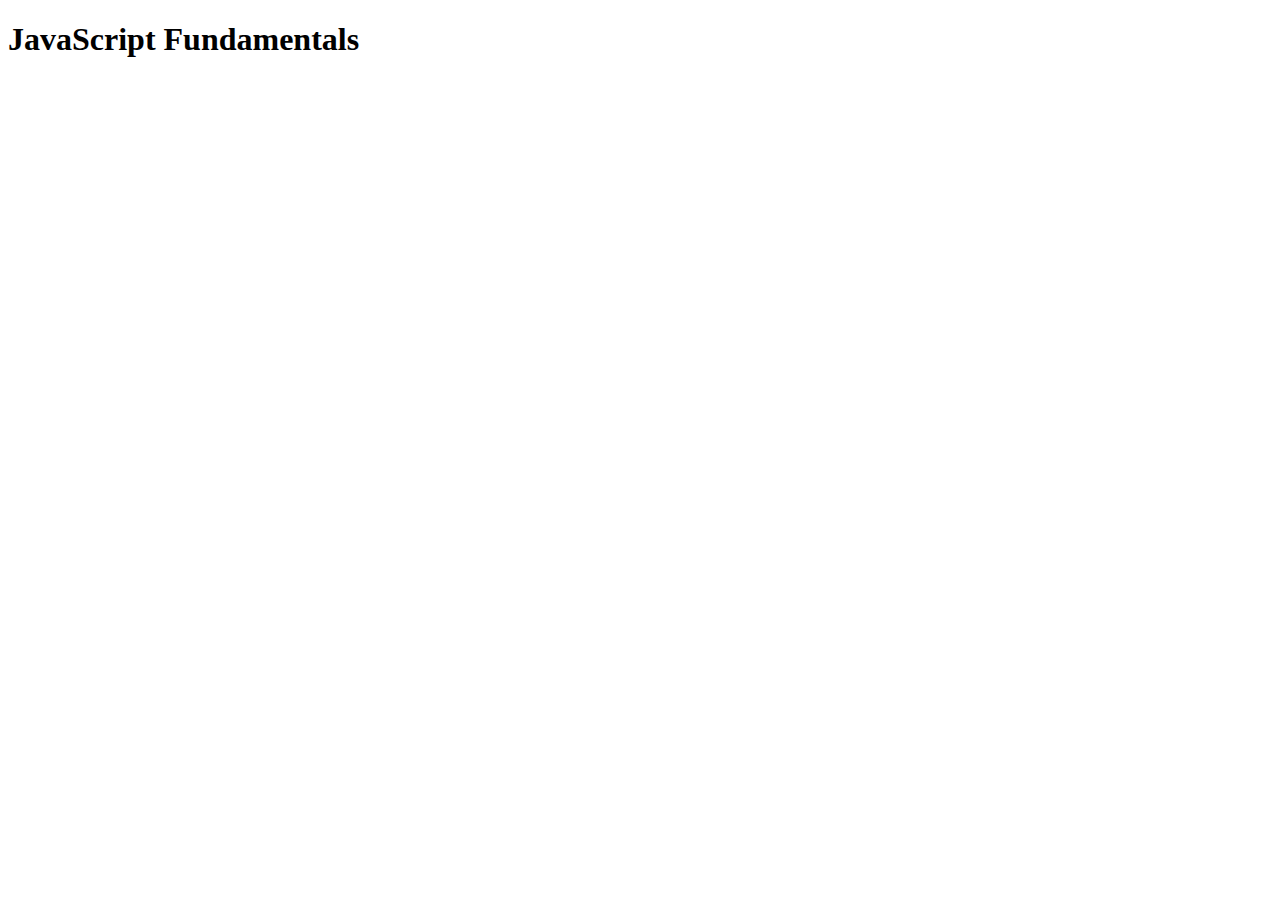
<file: JavaScript/01-fundamentos/index.html>
<!DOCTYPE html>
<html lang="en">    
    <head>
        <meta charset="UTF-8">    
        <meta http-equiv="X-UA-Compatible" content="IE=edge">
        <meta name="viewport" content="width=device-width, initial-scale=1.0">
        <title>Document</title>
    </head>
    <body>
        <h1>JavaScript Fundamentals</h1>
        <!-- <script >
            console.log('Hola mundo en HTML');
        </script> -->
        <!-- <script src="assets/js/app.js"></script> -->
        <!-- <script src="assets/js/alerts.js"></script> -->
        <!-- <script src="assets/js/primitivos.js"></script> -->
        <!-- <script src="assets/js/palabras-reservadas.js"></script> -->
        <!-- <script src="assets/js/arreglos.js"></script> -->
        <!-- <script src="assets/js/arreglos2.js"></script> -->
        <!-- <script src="assets/js/objeto-literal.js"></script> -->
        <!-- <script src="assets/js/funciones.js"></script> -->
        <!-- <script src="assets/js/protip-retorno.js"></script> -->
        <script src="assets/js/valor-referencia.js"></script>
    </body>
</html>
</file>
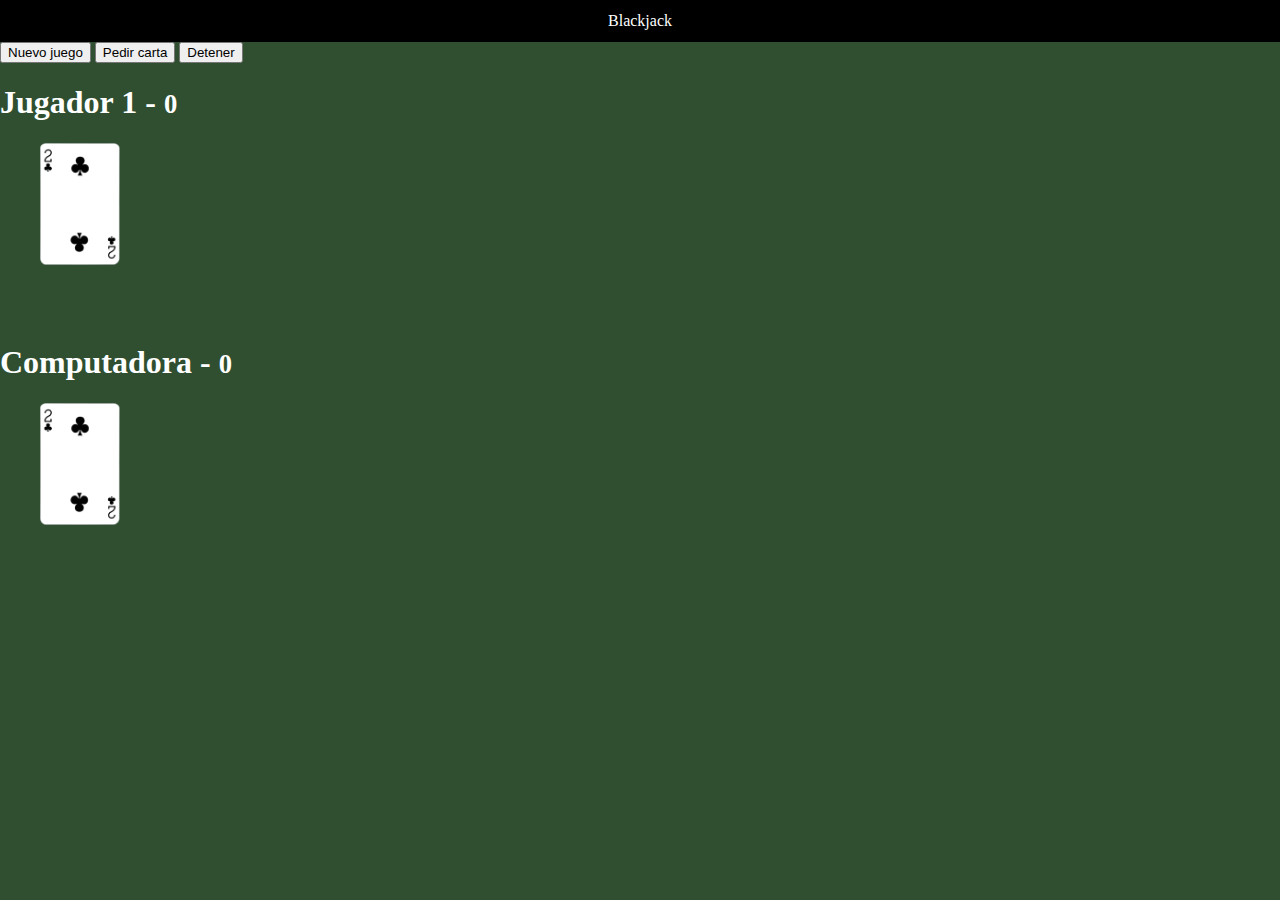
<file: JavaScript/02-blackjack/index.html>
<!DOCTYPE html>
<html lang="es-ES">
<head>
    <meta charset="UTF-8">
    <meta name="viewport" content="width=device-width, initial-scale=1.0">
    <title>Blackjack</title>
    <link rel="stylesheet" href="assets/css/styles.css">
    <link href="https://cdn.jsdelivr.net/npm/bootstrap@5.3.6/dist/css/bootstrap.min.css" 
          rel="stylesheet" integrity="sha384-4Q6Gf2aSP4eDXB8Miphtr37CMZZQ5oXLH2yaXMJ2w8e2ZtHTl7GptT4jmndRuHDT" crossorigin="anonymous">
</head>
<body>
    <header class="titulo">
        Blackjack
    </header>
    <div class="row mt-2">
        <div class="col text-center">
            <button id="btnNuevo" class="btn btn-danger">Nuevo juego</button>
            <button id="btnPedir" class="btn btn-primary">Pedir carta</button>
            <button id="btnDetener" class="btn btn-primary">Detener</button>
        </div>
    </div>
    <div class="row container mt-4">
        <div class="col">
            <h1>Jugador 1 - <small>0</small></h1>
            <div><div id="jugador-cartas">
                <img class="carta" src="assets/cartas/2C.png" alt="">
            </div>
        </div>
    </div>
    <div class="row container mt-4">
        <div class="col">
            <h1>Computadora - <small>0</small></h1>
            <div><div id="computadora-cartas">
                <img class="carta" src="assets/cartas/2C.png" alt="">
            </div>
        </div>
    </div>
    <script src="assets/js/underscore-min.js"></script>
    <script src="assets/js/juego.js"></script>
</body>
</html>
</file>
<file: JavaScript/02-blackjack/assets/css/styles.css>
html, body {
    background-color: #2f4f30 !important;
    margin: 0;
    color: white !important;
}

.titulo {
    text-align: center;
    background-color: black;
    padding: 12px;
    font-size: 16px;
}

.carta {
    position: relative;
    width: 80px;
    left: 90px;
    margin-left: -50px;
}

#jugador-cartas, #computadora-cartas {
    height: 180px;
}
</file>
